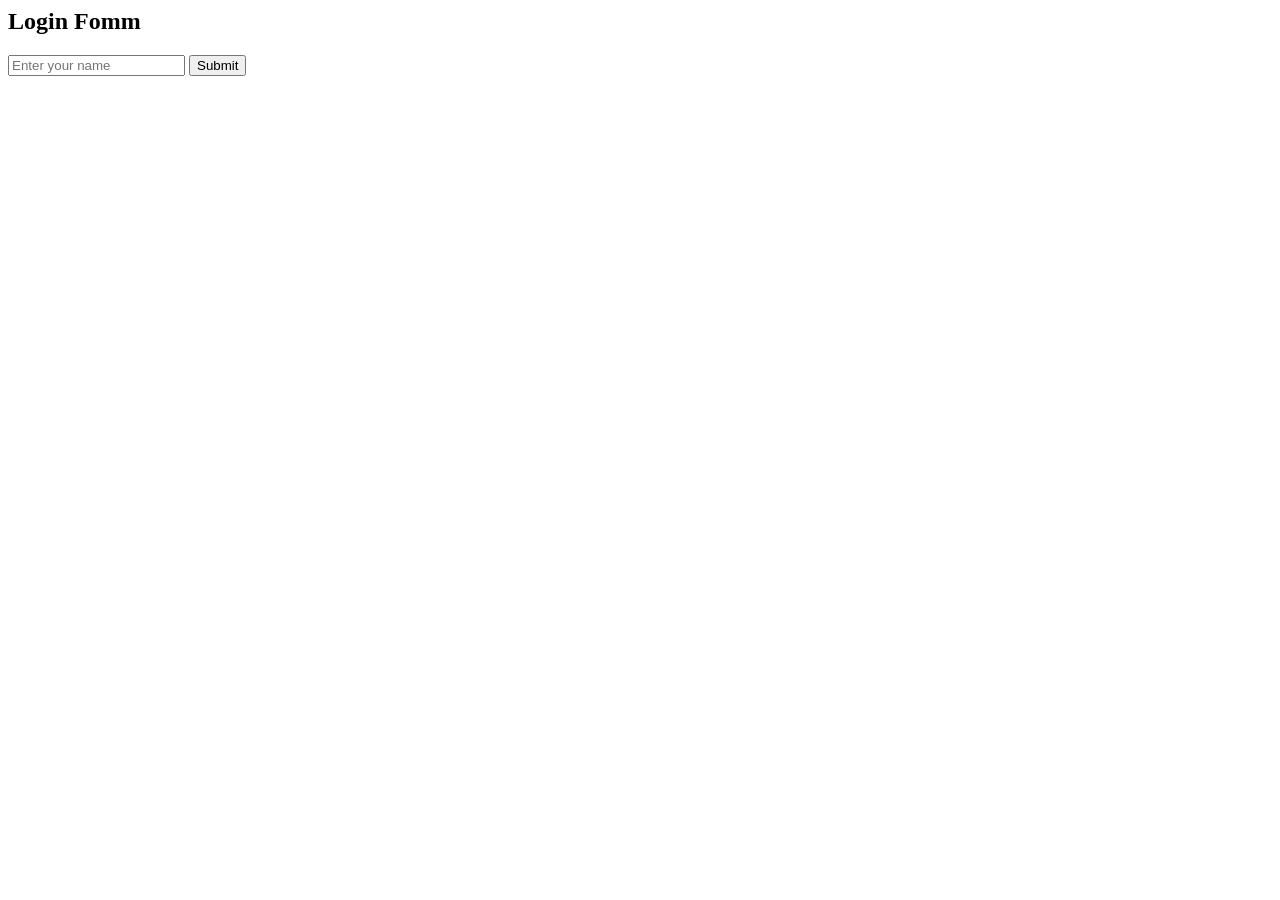
<file: LabExercises/JSONinPHP/lab5_form.html>
<html lang="en">
  <head>
    <meta charset="UTF-8" />
    <meta name="viewport" content="width=device-width, initial-scale=1.0" />
    <title>AJAX . JSON demo</title>
  </head>

  <body>
    <h2>Login Fomm</h2>
    <input type="text" id="nameInput" placeholder="Enter your name" />
    <button onclick="sendData()">Submit</button>
    <p id="result"></p>

    <script>
      function sendData() {
        const userName = document.getElementById("nameInput").value;
        const dataToSend = { name: userName };

        fetch("lab5_process.php", {
          method: "POST",
          headers: { "Content-Type": "application/json" },
          body: JSON.stringify(dataToSend),
        })
          .then((response) => response.json())
          .then((data) => {
            document.getElementById("result").innerText = data.message;
          });
      }
    </script>
  </body>
</html>
</file>
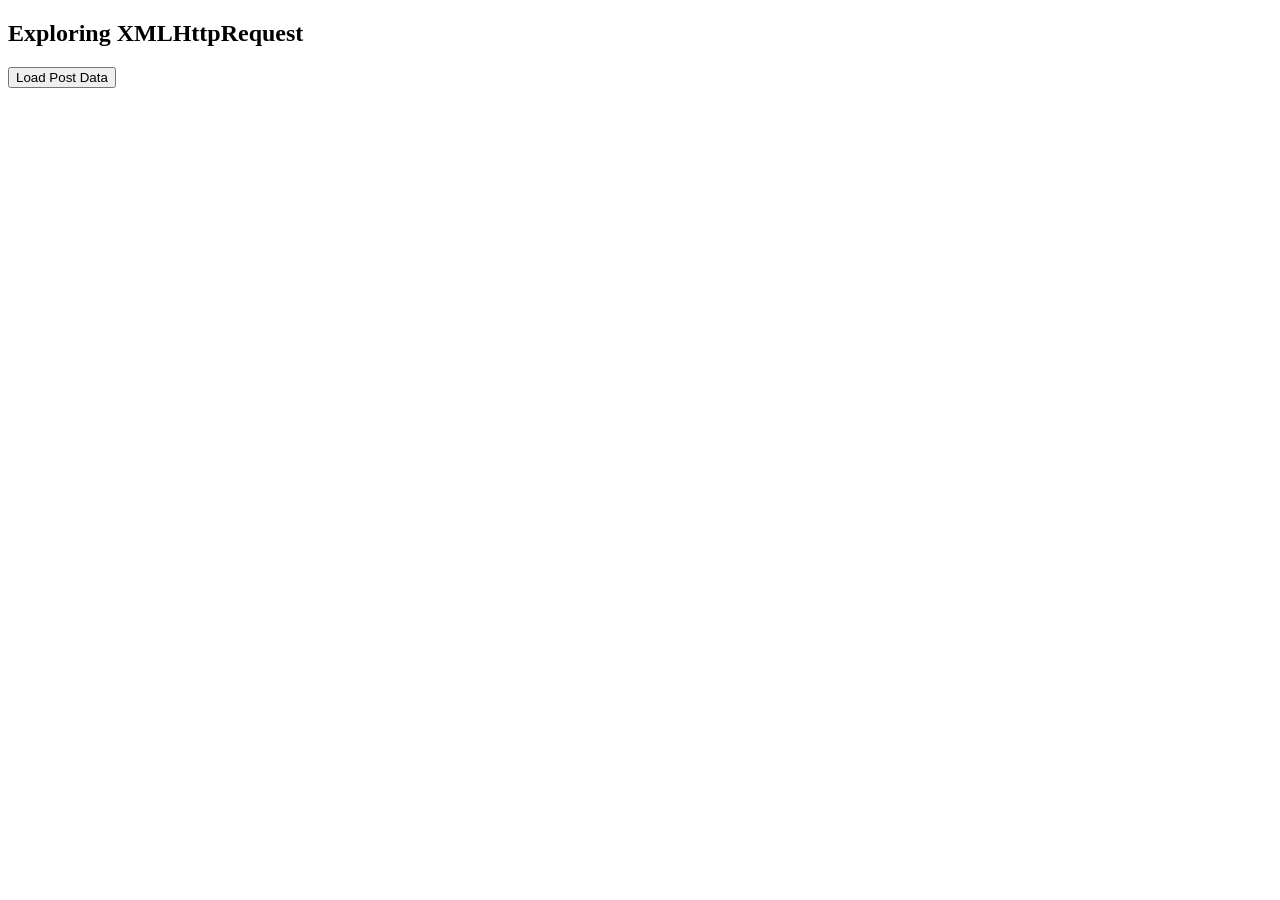
<file: LabExercises/Malillin_RenzoSheen_Lab2_XmlHttpRequest/xhr-demo.html>
<!DOCTYPE html>
<html lang="en">

<head>
    <meta charset="UTF-8">
    <meta name="viewport" content="width=device-width, initial-scale=1.0">
    <title>XMLHttpRequest Lab</title>
</head>

<body>

    <h2>Exploring XMLHttpRequest</h2>

    <button id="loadData">Load Post Data</button>

    <div id="output"></div>


    <script>
        document.getElementById("loadData").addEventListener("click", function () {
            const xhr = new XMLHttpRequest();

            xhr.onreadystatechange = function () {
                if (xhr.readyState === 4) {
                    const output = document.getElementById("output");

                    if (xhr.status === 200) {
                        const data = JSON.parse(xhr.responseText);

                        output.innerHTML = `
                <strong>Post Title:</strong> ${data.title}<br><br>
                <strong>Content:</strong> ${data.body}
            `;
                    }
                    else {
                        output.innerHTML = `
                            <span style="color:red;">
                                Error: ${xhr.status} - ${xhr.statusText}
                            </span>
                        `;
                    }
                }
            };

            xhr.open(
                "GET", "https://jsonplaceholder.typicode.com/posts/1", true
            );
            xhr.send();
        });
    </script>
</body>

</html>
</file>
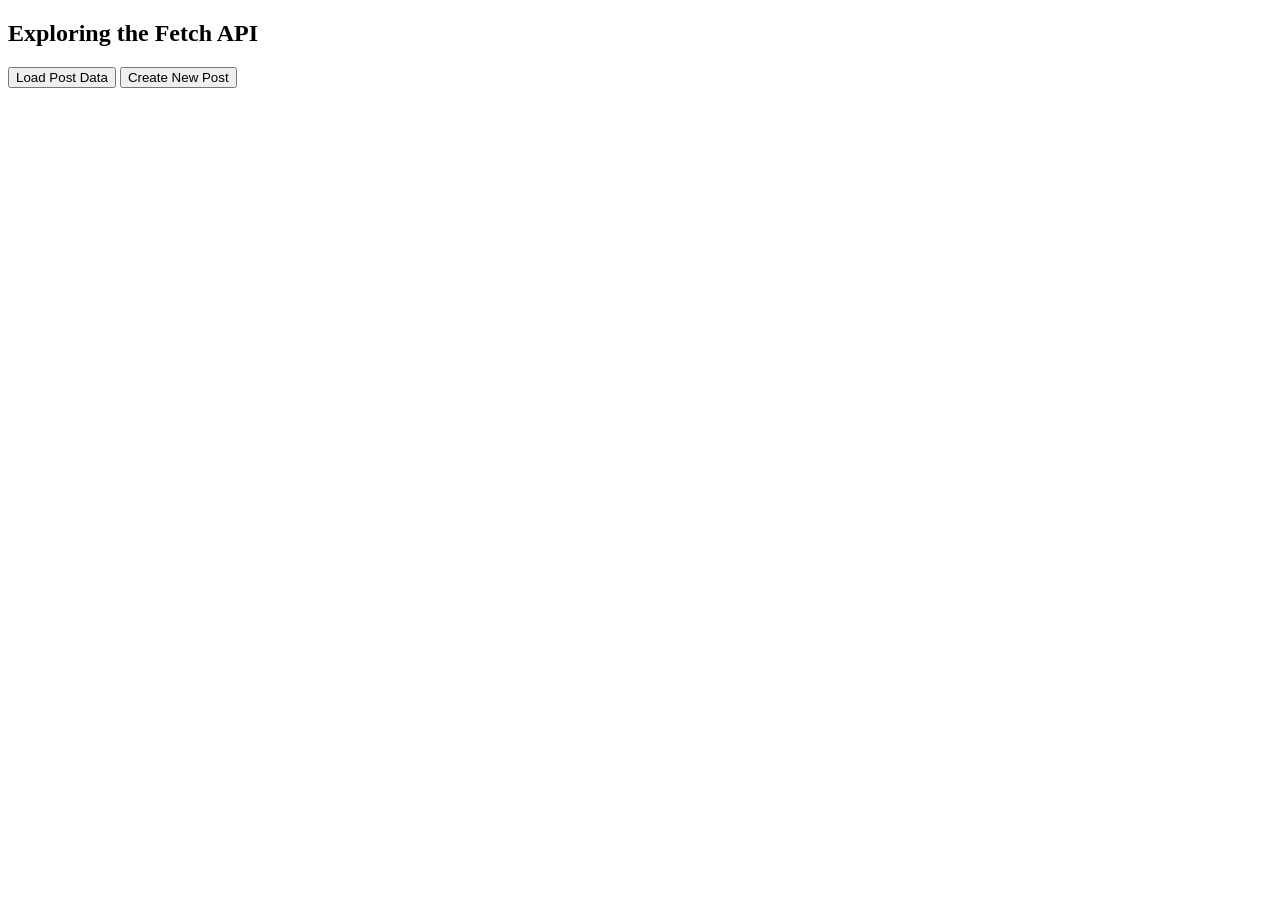
<file: LabExercises/Malillin_RenzoSheen_Lab3_FetchAPI/fetch-demo.html>
<!DOCTYPE html>
<html lang="en">

<head>
    <meta charset="UTF-8">
    <meta name="viewport" content="width=device-width, initial-scale=1.0">
    <title>Fetch API Demo</title>
</head>

<body>

    <h2>Exploring the Fetch API</h2>

    <button id="loadData">Load Post Data</button>
    <button id="createPost">Create New Post</button>

    <div id="output"></div>

    <script>
        document.getElementById("loadData").addEventListener("click", function () {
            const output = document.getElementById("output");

            fetch("https://jsonplaceholder.typicode.com/posts/1")
                .then(response => {
                    if (!response.ok) {
                        throw new Error(`HTTP error! Status: ${response.status}`);
                    }
                    return response.json();
                })
                .then(data => {
                    output.innerHTML = `<strong>Post Title:</strong>${data.title}<br><br>
                <strong>Content:</storng> ${data.body}
                `;
                })
                .catch(error => {

                    output.innerHTML = `
                <span style="color:red;">
                    Error: ${error.message}
                    </span>
            `;
                });
        });
        document.getElementById("createPost").addEventListener("click", function () {
            const output = document.getElementById("output");

            fetch("https://jsonplaceholder.typicode.com/posts", {
                method: "POST",
                headers: {
                    "Content-Type": "application/json"
                },
                body: JSON.stringify({
                    title: "My New Post",
                    body: "Learning Fetch API is fun!",
                    userId: 1
                })
            })
                .then(response => {
                    if (!response.ok) {
                        throw new Error(`HTTP error! Status: ${response.status}`);
                    }
                    return response.json();
                })
                .then(data => {
                    output.innerHTML = `
                    <strong>New Post Created!</strong><br>
                    Post ID: ${data.id}
                `;
                })
                .catch(error => {
                    output.innerHTML = `
                        <span style="color:red">
                            Error: ${error.message}
                        </span>
                    `;
                })
        });
    </script>
</body>

</html>
</file>
